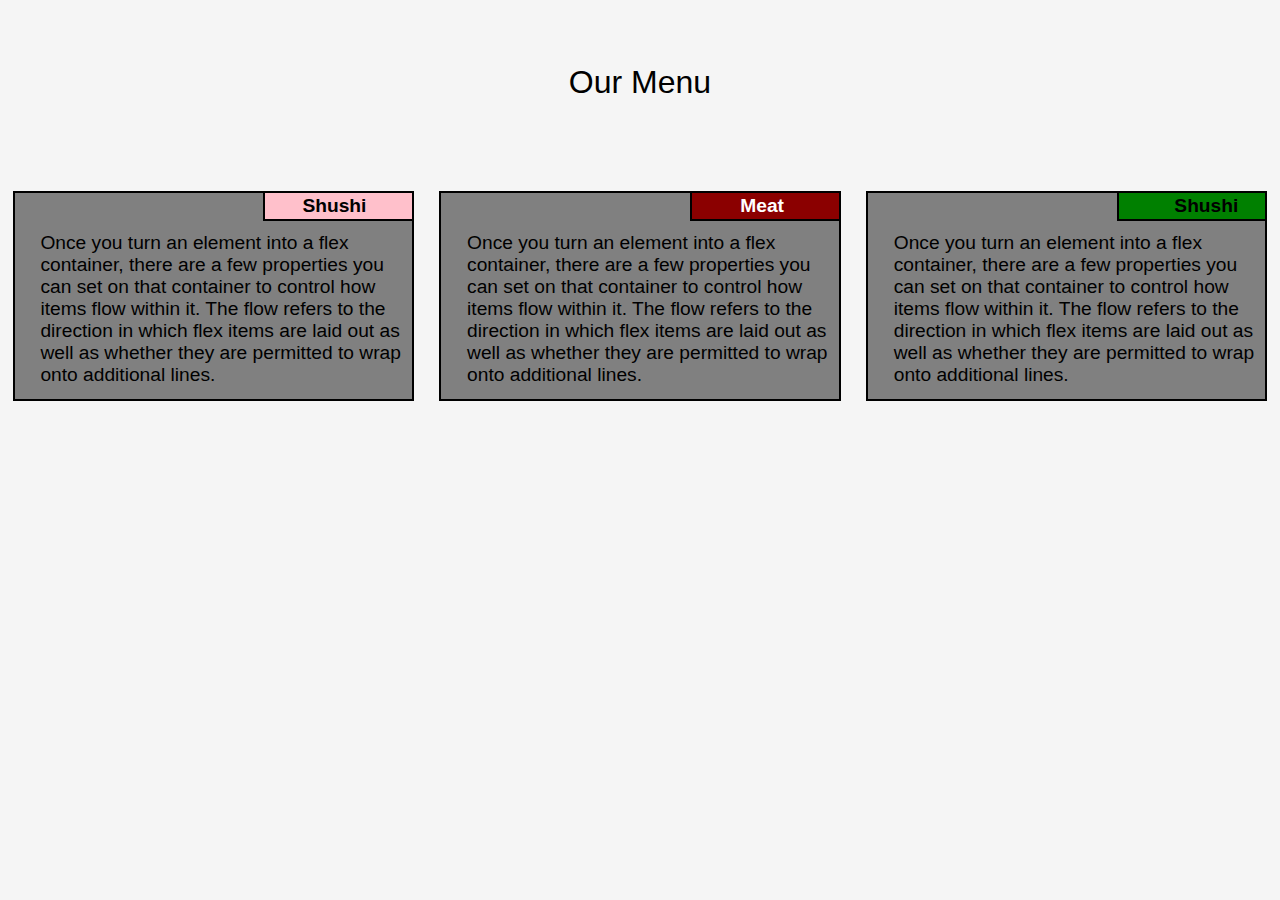
<file: OurMenu/module2-solution/index.html>
<!DOCTYPE html>
<html>
    <head>
        <link href="styles.css" rel ="stylesheet" type="text/css" >
    </head>

    <body>
        <p id="menu" > Our Menu</p>
        <div id="container">
            <div class="bs-3" id="o1">
                <p class="head" id="m1"> Shushi</p>
                <p class="content">
                    Once you turn an element into a flex container, there are a few properties you
                    can set on that container to control how items flow within it. The flow refers
                    to the direction in which flex items are laid out as well as whether they are
                    permitted to wrap onto additional lines.
                </p>
            </div>

            <div class="bs-3" id="o2">
                <p class="head" id="m2"> Meat</p>
                <p class="content">
                    Once you turn an element into a flex container, there are a few properties you
                    can set on that container to control how items flow within it. The flow refers
                    to the direction in which flex items are laid out as well as whether they are
                    permitted to wrap onto additional lines.
                </p>
            </div>

            <div class="bs-3" id="o3">
                <p class="head" id="m3"> Shushi</p>
                <p class="content">
                    Once you turn an element into a flex container, there are a few properties you
                    can set on that container to control how items flow within it. The flow refers
                    to the direction in which flex items are laid out as well as whether they are
                    permitted to wrap onto additional lines.
                </p>
            </div>

        </div>
    </body>
</html>
</file>
<file: OurMenu/module2-solution/styles.css>
body{
    background-color: whitesmoke;
    font-family: "Comic Sans MS", cursive, sans-serif;
}
/* desktop view*/
  @media(min-width: 962px){
    *{
        margin: auto;
    }  

  #menu{
      width: fit-content;
      margin: auto;
      margin-top: 5%;
      margin-bottom: 5%;
      font-size: 2em;
  }
  #container{
      display: flex;
      flex-direction: row;
  }

  .bs-3{
      box-sizing: border-box;
      border: 2px solid black;
      display: flex;
      flex-direction: column;
      background-color: gray;
      width: 75%;
      height: 25;
      margin-top: 2%;
      margin-left: 1%;
      margin-right: 1%;
      padding-left: 2%;
      padding-bottom: 1%;
      align-content: flex-start;
      font-size: 1.2em;
  }

  .head{
     
      top: 0%;
      right: 0%;
      box-sizing: border-box;
      border-left: 2px solid black;
      border-bottom: 2px solid black;
      width: 40%;
      margin-right: 0%;
      margin-bottom: 3%;
      padding-top: 2px;
      padding-bottom: 2px;
      font-weight: bold ;
      font-size: 1em;
  }

  #m1{
      background-color: pink;
      padding-left: 10%;
  }

  #m2{
    background-color: darkred ;
    color: white;
    padding-left: 13%;
}

#m3{
    background-color: green;
    padding-left: 15%;
}  


} /* desktop view done */


/* mobile view */

@media (max-width: 767px){

    *{
        margin: auto;
    }

  #menu{
      width: fit-content;
      margin: auto;
      font-size: 1.5em;
      margin-bottom: 5%;
  }
  #container{
      display: flex;
      flex-direction: column;
  }

  .bs-3{
      box-sizing: border-box;
      border: 2px solid black;
      display: flex;
      flex-direction: column;
      background-color: gray;
      width: 90%;
      margin-top: 2%;
      padding-left: 2px;
      padding: 0 0 2% 2%;

  }

  .head{
      position: relative;
      top: 0%;
      right: 0%;
      box-sizing: border-box;
      border-left: 2px solid black;
      border-bottom: 2px solid black;
      width: 30%;
      margin-right: 0%;
      margin-bottom: 1%;
      padding-top: 2px;
      padding-bottom: 2px;
      font-size: 1em;
      font-weight: bold ;
  }

  #m1{
      background-color: bkue ;
      padding-left: 8%;
  }

  #m2{
    background-color: darkred ;
    color: white;
    padding-left: 9%;
}

#m3{
    background-color: red;
    padding-left: 10%;
}  
  

} /* mobile display done */

/* tablet view */

@media (min-width: 768px) and (max-width :961px) {

    *{
        margin: auto;
    }

  #menu{
      width: fit-content;
      margin: auto;
      font-size: 1.5em;
      margin-bottom: 5%;
  }


  #o1, #o2{
      box-sizing: border-box;
      border: 2px solid black;
      float: left;
      background-color: gray;
      width: 45%;
      margin-top: 2%;
      margin-left: 4%;
      padding-left: 2px;

  }

  #o3{
     box-sizing: border-box;
     border: 2px solid black;
     float: left;
     background-color: gray;
     width: 94%;
     margin-top: 2%;
     margin-left: 4%;
     padding-left: 2px;
  }

  .head{
      position: relative;
      top: 0%;
      right: 0%;
      box-sizing: border-box;
      border-left: 2px solid black;
      border-bottom: 2px solid black;
      margin-right: 0%;
      padding-left: 1%;
      font-size: 1.2em;
      font-weight: bold ;
  }

  #m1{
      background-color: tomato ;
      width: 40%;
      padding-left: 12%;
      padding-top: 1%;
      padding-bottom: 1%;
  }

  #m2{
      background-color: darkred ;
      color: white;
      width: 40%;
      padding-left: 15%;
      padding-top: 1%;
      padding-bottom: 1%;
}

#m3{
      background-color: yellow;
      width: 19%;
      padding-left: 6%;
      padding-top: 0.5%;
      padding-bottom: 0.5%;
}
  

} /* tablet display done */
</file>
